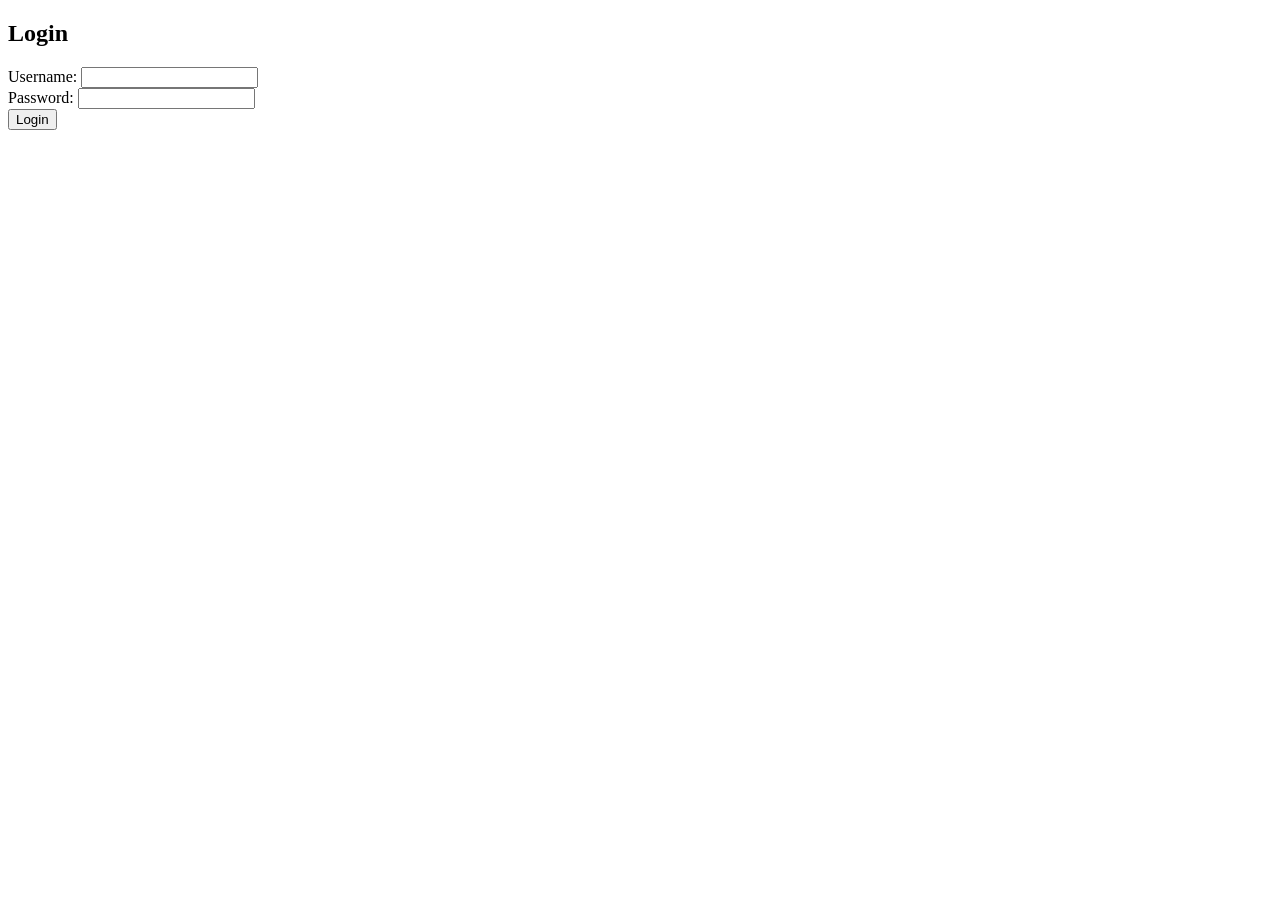
<file: app/templates/login.html>
<!DOCTYPE html>
<html lang="it">
<head>
    <meta charset="UTF-8">
    <meta name="viewport" content="width=device-width, initial-scale=1.0">
    <title>Login</title>
</head>
<body>
    <h2>Login</h2>
    <form method="POST" action="/login">
        <label for="username">Username:</label>
        <input type="text" id="username" name="username" required>
        <br>
        <label for="password">Password:</label>
        <input type="password" id="password" name="password" required>
        <br>
        <button type="submit">Login</button>
    </form>
</body>
</html>
</file>
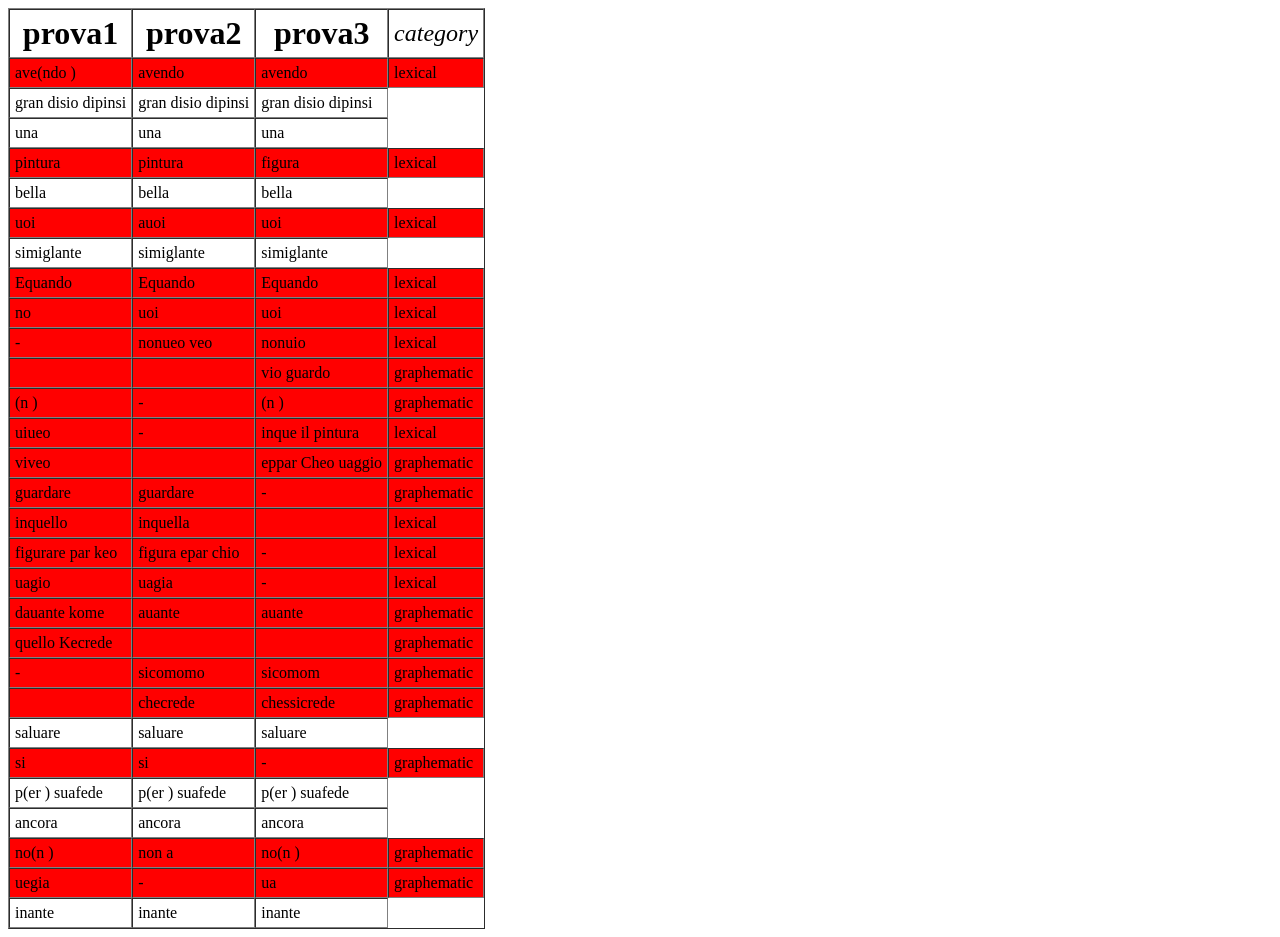
<file: etc/merav/coll/out.html>
<!DOCTYPE html>
<html>
<head>
    <meta charset="UTF-8">
</head>
<body>
<table border='1' cellspacing='0' cellpadding='5'>
  <tr>
    <td style="text-align: center;">
        <span style="font-weight:bold;font-size:xx-large;">prova1</span>
        </td>
    <td style="text-align: center;">
        <span style="font-weight:bold;font-size:xx-large;">prova2</span>
        </td>
    <td style="text-align: center;">
        <span style="font-weight:bold;font-size:xx-large;">prova3</span>
        </td>
    <td style="text-align: center;">
            <span style="font-style:italic;font-size:x-large;">category</span>
            </td>
  </tr>
  <tr>
    <td style="background-color:red;"><span title=""> </span> <span title="LEM: ave(ndo
POS: ADJ
Morph: Degree=Abs|Gender=Fem|Number=Sing">ave(ndo</span> <span title="">)</span></td>
    <td style="background-color:red;"><span title="LEM: avere
POS: VERB
Morph: VerbForm=Ger">avendo</span></td>
    <td style="background-color:red;"><span title="LEM: avere
POS: VERB
Morph: VerbForm=Ger">avendo</span></td>
    <td style="background-color:red;">lexical</td>
  </tr>
  <tr>
    <td style="background-color:rgba(0, 0, 0, 0);"><span title="LEM: Gran
POS: ADJ
Morph: Number=Sing">gran</span> <span title="LEM: disio
POS: PROPN
Morph: ">disio</span> <span title="LEM: dipinsi
POS: VERB
Morph: Mood=Sub|Number=Sing|Person=3|Tense=Pres|VerbForm=Fin">dipinsi</span></td>
    <td style="background-color:rgba(0, 0, 0, 0);"><span title="LEM: Gran
POS: ADJ
Morph: Gender=Fem|Number=Sing">gran</span> <span title="LEM: disio
POS: PROPN
Morph: ">disio</span> <span title="LEM: dipinsi
POS: VERB
Morph: Mood=Sub|Number=Sing|Person=3|Tense=Pres|VerbForm=Fin">dipinsi</span></td>
    <td style="background-color:rgba(0, 0, 0, 0);"><span title="LEM: Gran
POS: ADJ
Morph: Gender=Fem|Number=Sing">gran</span> <span title="LEM: disio
POS: PROPN
Morph: ">disio</span> <span title="LEM: dipinsi
POS: VERB
Morph: Mood=Sub|Number=Sing|Person=3|Tense=Pres|VerbForm=Fin">dipinsi</span></td>
  </tr>
  <tr>
    <td style="background-color:rgba(0, 0, 0, 0);"><span title="LEM: uno
POS: DET
Morph: Definite=Ind|Gender=Fem|Number=Sing|PronType=Art">una</span></td>
    <td style="background-color:rgba(0, 0, 0, 0);"><span title="LEM: uno
POS: DET
Morph: Definite=Ind|Gender=Fem|Number=Sing|PronType=Art">una</span></td>
    <td style="background-color:rgba(0, 0, 0, 0);"><span title="LEM: uno
POS: DET
Morph: Definite=Ind|Gender=Fem|Number=Sing|PronType=Art">una</span></td>
  </tr>
  <tr>
    <td style="background-color:red;"><span title="LEM: pintura
POS: NOUN
Morph: Gender=Fem|Number=Sing">pintura</span></td>
    <td style="background-color:red;"><span title="LEM: pintura
POS: NOUN
Morph: Gender=Fem|Number=Sing">pintura</span></td>
    <td style="background-color:red;"><span title="LEM: figura
POS: NOUN
Morph: Gender=Fem|Number=Sing">figura</span></td>
    <td style="background-color:red;">lexical</td>
  </tr>
  <tr>
    <td style="background-color:rgba(0, 0, 0, 0);"><span title="LEM: bello
POS: ADJ
Morph: Gender=Fem|Number=Sing">bella</span></td>
    <td style="background-color:rgba(0, 0, 0, 0);"><span title="LEM: bello
POS: ADJ
Morph: Gender=Fem|Number=Sing">bella</span></td>
    <td style="background-color:rgba(0, 0, 0, 0);"><span title="LEM: bello
POS: ADJ
Morph: Gender=Fem|Number=Sing">bella</span></td>
  </tr>
  <tr>
    <td style="background-color:red;"><span title="LEM: uoi
POS: NOUN
Morph: Gender=Fem|Number=Sing">uoi</span></td>
    <td style="background-color:red;"><span title="LEM: auoi
POS: NOUN
Morph: Gender=Fem|Number=Sing">auoi</span></td>
    <td style="background-color:red;"><span title="LEM: uoi
POS: NOUN
Morph: Gender=Fem|Number=Sing">uoi</span></td>
    <td style="background-color:red;">lexical</td>
  </tr>
  <tr>
    <td style="background-color:rgba(0, 0, 0, 0);"><span title="LEM: simiglante
POS: ADJ
Morph: Number=Sing">simiglante</span></td>
    <td style="background-color:rgba(0, 0, 0, 0);"><span title="LEM: simiglante
POS: ADJ
Morph: Number=Sing">simiglante</span></td>
    <td style="background-color:rgba(0, 0, 0, 0);"><span title="LEM: simiglante
POS: ADJ
Morph: Number=Sing">simiglante</span></td>
  </tr>
  <tr>
    <td style="background-color:red;"><span title="LEM: Equando
POS: PROPN
Morph: ">Equando</span></td>
    <td style="background-color:red;"><span title="LEM: Equando
POS: PROPN
Morph: ">Equando</span></td>
    <td style="background-color:red;"><span title="LEM: equando
POS: PROPN
Morph: ">Equando</span></td>
    <td style="background-color:red;">lexical</td>
  </tr>
  <tr>
    <td style="background-color:red;"><span title="UNKNOWN">no</span></td>
    <td style="background-color:red;"><span title="LEM: uoio
POS: NOUN
Morph: Gender=Fem|Number=Sing">uoi</span></td>
    <td style="background-color:red;"><span title="LEM: uoio
POS: NOUN
Morph: Gender=Fem|Number=Sing">uoi</span></td>
    <td style="background-color:red;">lexical</td>
  </tr>
  <tr>
    <td style="background-color:red;">-</td>
    <td style="background-color:red;"><span title="LEM: nonueo
POS: ADJ
Morph: Gender=Masc|Number=Sing">nonueo</span> <span title="">         </span> <span title="LEM: veo
POS: NOUN
Morph: Gender=Fem|Number=Sing">veo</span></td>
    <td style="background-color:red;"><span title="LEM: nonuioo
POS: ADJ
Morph: Gender=Masc|Number=Sing">nonuio</span></td>
    <td style="background-color:red;">lexical</td>
  </tr>
  <tr>
    <td style="background-color:red;"></td>
    <td style="background-color:red;"></td>
    <td style="background-color:red;"><span title="UNKNOWN">vio guardo</span></td>
    <td style="background-color:red;">graphematic</td>
  </tr>
  <tr>
    <td style="background-color:red;"><span title="UNKNOWN">(n )</span></td>
    <td style="background-color:red;">-</td>
    <td style="background-color:red;"><span title="UNKNOWN">(n )</span></td>
    <td style="background-color:red;">graphematic</td>
  </tr>
  <tr>
    <td style="background-color:red;"><span title="LEM: uiueo
POS: ADJ
Morph: Number=Plur">uiueo</span></td>
    <td style="background-color:red;">-</td>
    <td style="background-color:red;"><span title="UNKNOWN">inque il pintura</span></td>
    <td style="background-color:red;">lexical</td>
  </tr>
  <tr>
    <td style="background-color:red;"><span title="UNKNOWN">viveo</span></td>
    <td style="background-color:red;"></td>
    <td style="background-color:red;"><span title="UNKNOWN">eppar Cheo   uaggio</span></td>
    <td style="background-color:red;">graphematic</td>
  </tr>
  <tr>
    <td style="background-color:red;"><span title="UNKNOWN">guardare</span></td>
    <td style="background-color:red;"><span title="UNKNOWN">guardare</span></td>
    <td style="background-color:red;">-</td>
    <td style="background-color:red;">graphematic</td>
  </tr>
  <tr>
    <td style="background-color:red;"><span title="UNKNOWN">inquello</span></td>
    <td style="background-color:red;"><span title="LEM: inquello
POS: ADJ
Morph: Gender=Fem|Number=Sing">inquella</span></td>
    <td style="background-color:red;"></td>
    <td style="background-color:red;">lexical</td>
  </tr>
  <tr>
    <td style="background-color:red;"><span title="UNKNOWN">figurare par     keo</span></td>
    <td style="background-color:red;"><span title="LEM: figura
POS: NOUN
Morph: Gender=Fem|Number=Sing">figura</span> <span title="LEM: epar
POS: ADJ
Morph: Gender=Fem|Number=Sing">epar</span> <span title="">  </span> <span title="LEM: chio
POS: NOUN
Morph: Gender=Masc|Number=Sing">chio</span> <span title=""> </span></td>
    <td style="background-color:red;">-</td>
    <td style="background-color:red;">lexical</td>
  </tr>
  <tr>
    <td style="background-color:red;"><span title="UNKNOWN">uagio</span></td>
    <td style="background-color:red;"><span title="LEM: uagio
POS: NOUN
Morph: Gender=Fem|Number=Sing">uagia</span></td>
    <td style="background-color:red;">-</td>
    <td style="background-color:red;">lexical</td>
  </tr>
  <tr>
    <td style="background-color:red;"><span title="UNKNOWN">dauante kome</span></td>
    <td style="background-color:red;"><span title="UNKNOWN">auante</span></td>
    <td style="background-color:red;"><span title="UNKNOWN">auante</span></td>
    <td style="background-color:red;">graphematic</td>
  </tr>
  <tr>
    <td style="background-color:red;"><span title="UNKNOWN">quello Kecrede</span></td>
    <td style="background-color:red;"></td>
    <td style="background-color:red;"></td>
    <td style="background-color:red;">graphematic</td>
  </tr>
  <tr>
    <td style="background-color:red;">-</td>
    <td style="background-color:red;"><span title="UNKNOWN">sicomomo</span></td>
    <td style="background-color:red;"><span title="UNKNOWN">sicomom</span></td>
    <td style="background-color:red;">graphematic</td>
  </tr>
  <tr>
    <td style="background-color:red;"></td>
    <td style="background-color:red;"><span title="UNKNOWN">checrede</span></td>
    <td style="background-color:red;"><span title="UNKNOWN">chessicrede</span></td>
    <td style="background-color:red;">graphematic</td>
  </tr>
  <tr>
    <td style="background-color:rgba(0, 0, 0, 0);"><span title="UNKNOWN">saluare</span></td>
    <td style="background-color:rgba(0, 0, 0, 0);"><span title="UNKNOWN">saluare</span></td>
    <td style="background-color:rgba(0, 0, 0, 0);"><span title="UNKNOWN">saluare</span></td>
  </tr>
  <tr>
    <td style="background-color:red;"><span title="UNKNOWN">si</span></td>
    <td style="background-color:red;"><span title="UNKNOWN">si</span></td>
    <td style="background-color:red;">-</td>
    <td style="background-color:red;">graphematic</td>
  </tr>
  <tr>
    <td style="background-color:rgba(0, 0, 0, 0);"><span title="UNKNOWN">p(er )     suafede</span></td>
    <td style="background-color:rgba(0, 0, 0, 0);"><span title="UNKNOWN">p(er )     suafede</span></td>
    <td style="background-color:rgba(0, 0, 0, 0);"><span title="UNKNOWN">p(er )     suafede</span></td>
  </tr>
  <tr>
    <td style="background-color:rgba(0, 0, 0, 0);"><span title="UNKNOWN">ancora</span></td>
    <td style="background-color:rgba(0, 0, 0, 0);"><span title="UNKNOWN">ancora</span></td>
    <td style="background-color:rgba(0, 0, 0, 0);"><span title="UNKNOWN">ancora</span></td>
  </tr>
  <tr>
    <td style="background-color:red;"><span title="UNKNOWN">no(n )</span></td>
    <td style="background-color:red;"><span title="UNKNOWN">non        a</span></td>
    <td style="background-color:red;"><span title="UNKNOWN">no(n )</span></td>
    <td style="background-color:red;">graphematic</td>
  </tr>
  <tr>
    <td style="background-color:red;"><span title="UNKNOWN">uegia</span></td>
    <td style="background-color:red;">-</td>
    <td style="background-color:red;"><span title="UNKNOWN">ua</span></td>
    <td style="background-color:red;">graphematic</td>
  </tr>
  <tr>
    <td style="background-color:rgba(0, 0, 0, 0);"><span title="UNKNOWN">inante</span></td>
    <td style="background-color:rgba(0, 0, 0, 0);"><span title="UNKNOWN">inante</span></td>
    <td style="background-color:rgba(0, 0, 0, 0);"><span title="UNKNOWN">inante</span></td>
  </tr>
</table>
</file>
